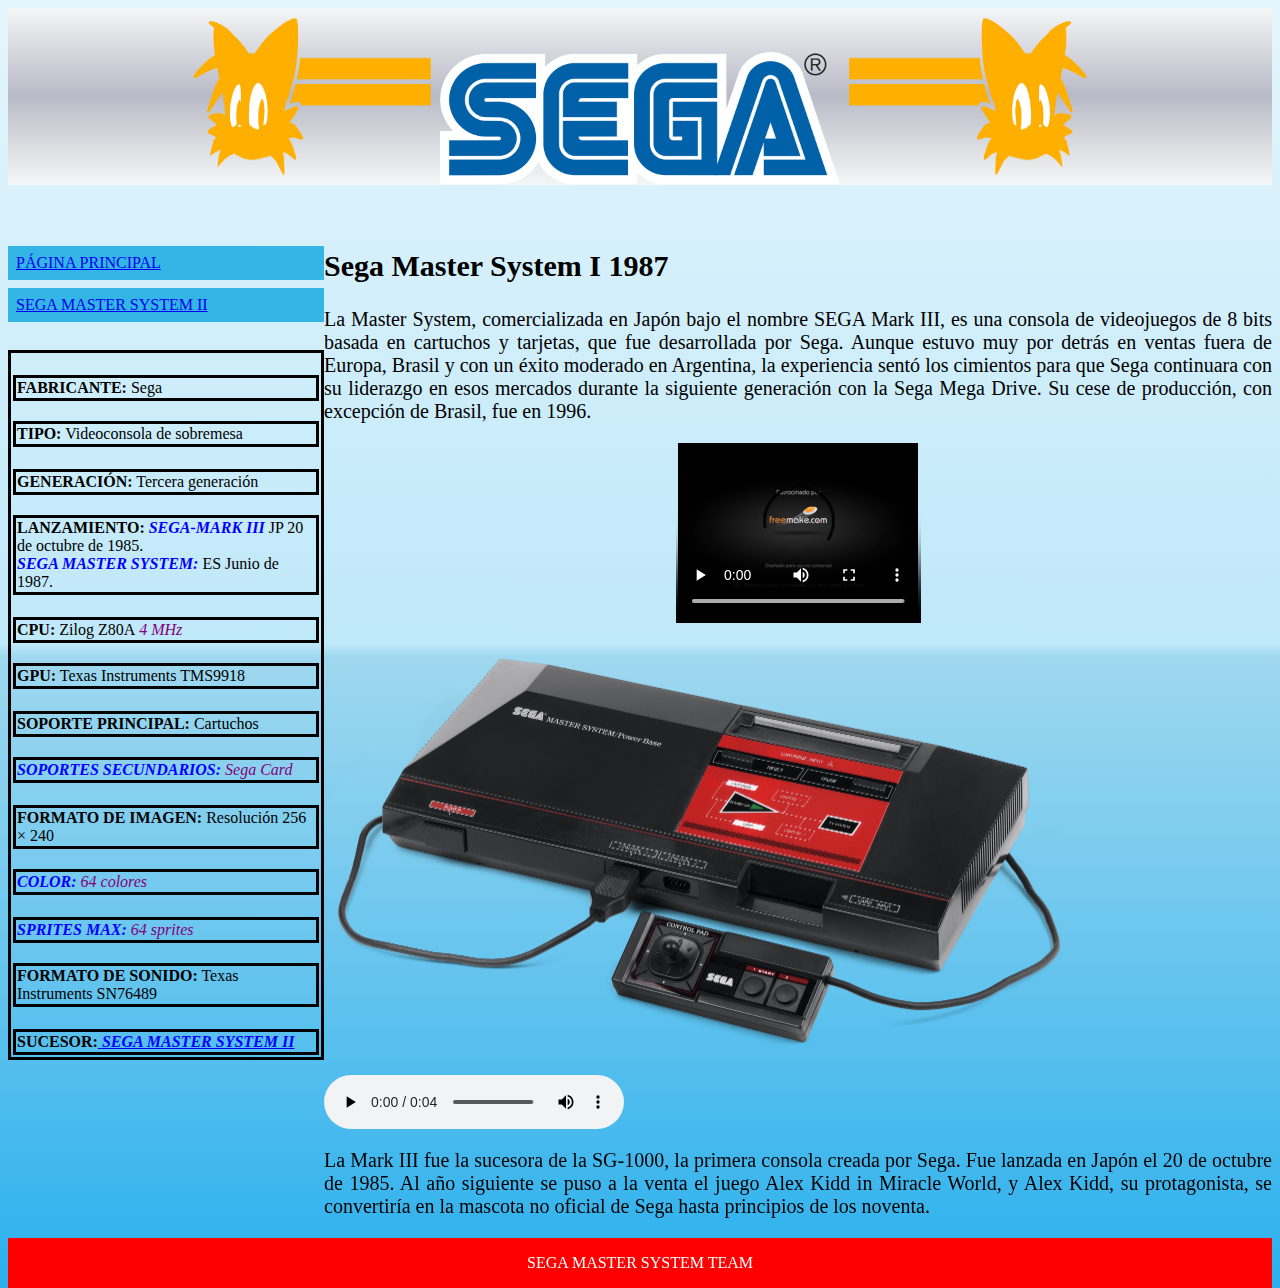
<file: Opcion1.html>
<html>
	<head>
		<link rel="stylesheet" href="estilos/estilo.css">

	</head>
	<body>
		<header>
			<h1><img src="imagenes/header2.png" height="20%" width="20%"><img src="imagenes/1200px-SEGA_logo.svg.png" width="400px" height="133,3px"><img class="flip" src="imagenes/header2.png" height="20%" width="20%"></h1>
		</header>

		<nav>
			<ul>
				<li><a href="index.html"> PÁGINA PRINCIPAL </a></li>
				 <li><a href="Opcion2.html"> SEGA MASTER SYSTEM II</a> </li>
			</ul>
			<table>
				<tr>
					<td><b>FABRICANTE:</b> Sega</td>
					<td><b>TIPO:</b> Videoconsola de sobremesa</td>
				</tr>
				<tr>
					<td><b>GENERACIÓN:</b>	Tercera generación</td>
					<td><b>LANZAMIENTO:</b>	<b><em>SEGA-MARK III</em></b> JP 20 de octubre de 1985.<br>
						<b><em>SEGA MASTER SYSTEM:</em></b> ES Junio de 1987.</td>
				</tr>
				<tr>
					<td><b>CPU:</b> Zilog Z80A<em> 4 MHz</em></td>
					<td><b>GPU:</b> Texas Instruments TMS9918</td>
				</tr>
				<tr>
					<td><b>SOPORTE PRINCIPAL:</b> Cartuchos</td>
					<td><b><em>SOPORTES SECUNDARIOS:</em></b> <em> Sega Card</em></td>
				</tr>
				<tr>
					<td><b>FORMATO DE IMAGEN:</b> Resolución 256 × 240</td>
					<td><b><em>COLOR:</em></b><em> 64 colores</em></td>
				</tr>
				<tr>
					<td><b><em>SPRITES MAX:</em></b><em> 64 sprites</em> </td>
					<td><b>FORMATO DE SONIDO:</b> Texas Instruments SN76489</td>
				</tr>
				<tr>
					<td><b>SUCESOR:</b><a href="Opcion2.html"> <em><b>SEGA MASTER SYSTEM II</em></b></a></td>
			</table>
		</nav>
		<content> <br>
			<h2>Sega Master System I 1987</h2>
<p>La Master System, comercializada en Japón bajo el nombre SEGA Mark III, es una consola de videojuegos de 8 bits basada en cartuchos y tarjetas, que fue desarrollada por Sega. Aunque estuvo muy por detrás en ventas fuera de Europa, Brasil y con un éxito moderado en Argentina, la experiencia sentó los cimientos para que Sega continuara con su liderazgo en esos mercados durante la siguiente generación con la Sega Mega Drive. Su cese de producción, con excepción de Brasil, fue en 1996.</p>
<p>
</p>		<center>
				<video width="245" height="180" controls >
					<source src="videos/videoplayback 3.mp4">
				</video>
			</center>
<p> <picture> <img src="imagenes/Master system 1 fondo transparente.png" width="750px" height="412,5px"></picture>
</p>
<p> <audio src="sonidos/console-sega-startup.mp3"controls autoplay> </audio> </p> 
			<p> La Mark III fue la sucesora de la SG-1000, la primera consola creada por Sega. Fue lanzada en Japón el 20 de octubre de 1985. Al año siguiente se puso a la venta el juego Alex Kidd in Miracle World, y Alex Kidd, su protagonista, se convertiría en la mascota no oficial de Sega hasta principios de los noventa.</p> 
		</content>
		<footer>
			<p>SEGA MASTER SYSTEM TEAM</p>
		</footer>
	</body>
</html>
</file>
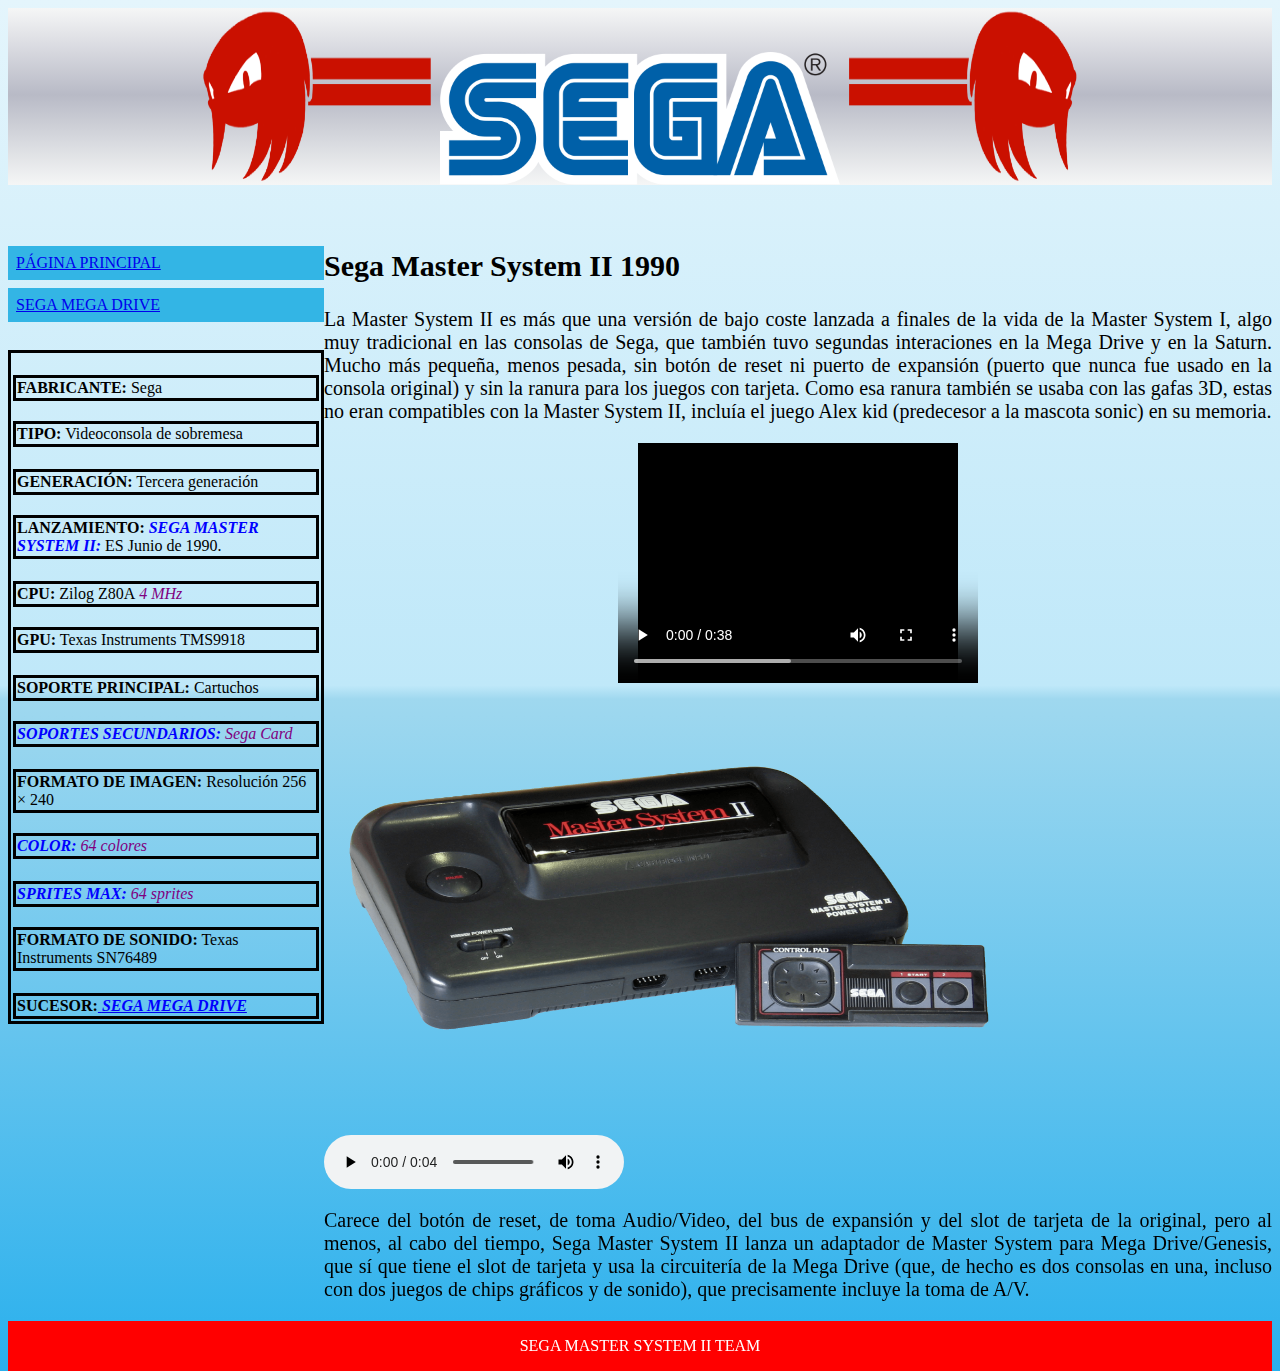
<file: Opcion2.html>
<html>
	<head>
		<link rel="stylesheet" href="estilos/estilo.css">

	</head>
	<body>
		<header>
			<h1><img src="imagenes/header3.png" height="20%" width="20%"><img src="imagenes/1200px-SEGA_logo.svg.png" width="400px" height="133,3px"><img class="flip" src="imagenes/header3.png" height="20%" width="20%"></h1>
		</header>

		<nav>
			<ul>
				<li><a href="index.html"> PÁGINA PRINCIPAL </a></li>
				 <li><a href="Opcion3.html"> SEGA MEGA DRIVE</a> </li>
			</ul>
			<table>
			<tr>
					<td><b>FABRICANTE:</b> Sega</td>
					<td><b>TIPO:</b> Videoconsola de sobremesa</td>
				</tr>
				<tr>
					<td><b>GENERACIÓN:</b> Tercera generación</td>
					<td><b>LANZAMIENTO:</b> <b><em>SEGA MASTER SYSTEM II:</em></b> ES Junio de 1990.</td>
				</tr>
				<tr>
					<td><b>CPU:</b> Zilog Z80A<em> 4 MHz</em></td>
					<td><b>GPU:</b> Texas Instruments TMS9918</td>
				</tr>
				<tr>
					<td><b>SOPORTE PRINCIPAL:</b> Cartuchos</td>
					<td><b><em>SOPORTES SECUNDARIOS:</em></b> <em> Sega Card</em></td>
				</tr>
				<tr>
					<td><b>FORMATO DE IMAGEN:</b> Resolución 256 × 240</td>
					<td><b><em>COLOR:</em></b><em> 64 colores</em></td>
				</tr>
				<tr>
					<td><b><em>SPRITES MAX:</em></b><em> 64 sprites</em> </td>
					<td><b>FORMATO DE SONIDO:</b> Texas Instruments SN76489</td>
				</tr>
				<tr>
					<td><b>SUCESOR:</b><a href="Option3.html"> <em><b>SEGA MEGA DRIVE</em></b></a></td>
			</table>
		</nav>
		<content> <br>
			<h2>Sega Master System II 1990</h2>
				<p> La Master System II es más que una versión de bajo coste lanzada a finales de la vida de la Master System I, algo muy tradicional en las consolas de Sega, que también tuvo segundas interaciones en la Mega Drive y en la Saturn. Mucho más pequeña, menos pesada, sin botón de reset ni puerto de expansión (puerto que nunca fue usado en la consola original) y sin la ranura para los juegos con tarjeta. Como esa ranura también se usaba con las gafas 3D, estas no eran compatibles con la Master System II, incluía el juego Alex kid (predecesor a la mascota sonic) en su memoria.</p>
				<p>	<center>
						<video width="360" height="240" controls>
							<source src="videos/Alex kid.mp4">
						</video>
					</center>		
				</p>
				<p> <picture><img src="imagenes/Master System 2.png" width="700px" height="412,5px"></picture>
				</p>
				<p> <audio src="sonidos/console-sega-startup.mp3"controls autoplay> </audio> </p> 
				<p> Carece del botón de reset, de toma Audio/Video, del bus de expansión y del slot de tarjeta de la original, pero al menos, al cabo del tiempo, Sega Master System II lanza un adaptador de Master System para Mega Drive/Genesis, que sí que tiene el slot de tarjeta y usa la circuitería de la Mega Drive (que, de hecho es dos consolas en una, incluso con dos juegos de chips gráficos y de sonido), que precisamente incluye la toma de A/V.</p> 
		</content>
		<footer>
			<p>SEGA MASTER SYSTEM II TEAM</p>
		</footer>
	</body>
</html>
</file>
<file: estilos/estilo.css>
* {
	box-sizing: border-box; /* Les mides inclouen 'padding', 'border' i el 'content' (no el margin) */
}

header {
	/* Permalink - use to edit and share this gradient: http://colorzilla.com/gradient-editor/#f5f6f6+0,dbdce2+21,b8bac6+49,dddfe3+80,f5f6f6+100;Grey+Pipe */
	background: #f5f6f6; /* Old browsers */
	background: -moz-linear-gradient(top, #f5f6f6 0%, #dbdce2 21%, #b8bac6 49%, #dddfe3 80%, #f5f6f6 100%); /* FF3.6-15 */
	background: -webkit-linear-gradient(top, #f5f6f6 0%,#dbdce2 21%,#b8bac6 49%,#dddfe3 80%,#f5f6f6 100%); /* Chrome10-25,Safari5.1-6 */
	background: linear-gradient(to bottom, #f5f6f6 0%,#dbdce2 21%,#b8bac6 49%,#dddfe3 80%,#f5f6f6 100%); /* W3C, IE10+, FF16+, Chrome26+, Opera12+, Safari7+ */
	filter: progid:DXImageTransform.Microsoft.gradient( startColorstr='#f5f6f6', endColorstr='#f5f6f6',GradientType=0 ); /* IE6-9 */
	background-color: grey;
	color: white;

	text-align: center;
}

body {
	/* Permalink - use to edit and share this gradient: http://colorzilla.com/gradient-editor/#e4f5fc+0,bfe8f9+50,9fd8ef+51,2ab0ed+100;Blue+Gloss+%235 */
	background: #e4f5fc; /* Old browsers */
	background: -moz-linear-gradient(top, #e4f5fc 0%, #bfe8f9 50%, #9fd8ef 51%, #2ab0ed 100%); /* FF3.6-15 */
	background: -webkit-linear-gradient(top, #e4f5fc 0%,#bfe8f9 50%,#9fd8ef 51%,#2ab0ed 100%); /* Chrome10-25,Safari5.1-6 */
	background: linear-gradient(to bottom, #e4f5fc 0%,#bfe8f9 50%,#9fd8ef 51%,#2ab0ed 100%); /* W3C, IE10+, FF16+, Chrome26+, Opera12+, Safari7+ */
	filter: progid:DXImageTransform.Microsoft.gradient( startColorstr='#e4f5fc', endColorstr='#2ab0ed',GradientType=0 ); /* IE6-9 */
	background-size: 100%;
	background-position: center;
	background-repeat: no-repeat;

}
	
content {
	float: right; 
	width: 75%;
	font-size: 20px;
	text-align: justify;
}

h2 {
	margin-top: 20px;
}

nav {
	list-style-type: none;
	width: 25%;
	float: left;
	margin-top: 40px;
	padding: 0px;
}

nav table,th,td{
	margin-top: 20px;
	width: 100%;
	float: left;
	border: solid;
	border-collapse: colapse;
}

nav ul {
	list-style-type: none;
	margin: 0;
	padding: 0;
}

nav li {
	padding: 8px;
	margin-bottom: 8px;
	background-color: #33b5e5;
	color: white;
}
table td em {
	color: blue !important;
}

table td>em {
	color: purple !important;
}

nav li:hover {
	background-color: #FD5867;
	color: black;
}

footer { 
	color: white;
	float: left;
	clear: all;
	width: 100%;
	text-align: center;
	background-color: red;
}	

img.flip {
        -moz-transform: scaleX(-1);
        -o-transform: scaleX(-1);
        -webkit-transform: scaleX(-1);
        transform: scaleX(-1);
        -ms-filter: "FlipH";
}
</file>
